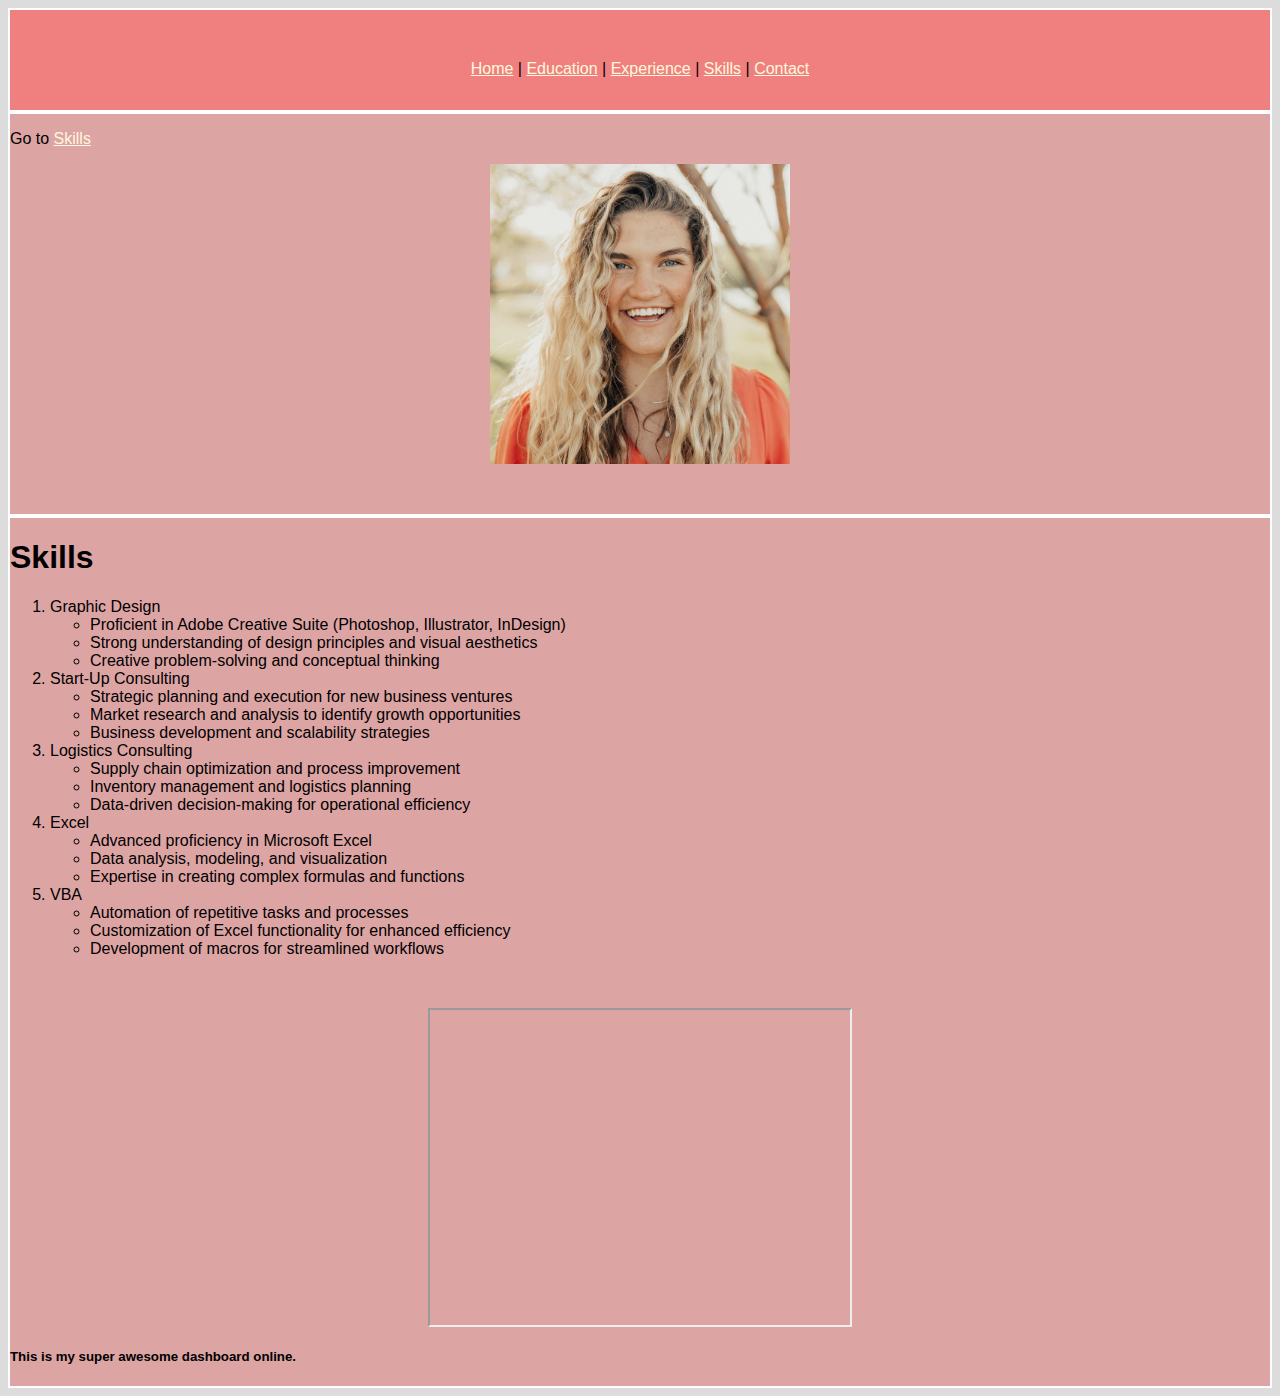
<file: startbootstrap-clean-blog-gh-pages 2/skills.html>
<!DOCTYPE html>
<html lang="en">
<head>
    <meta charset="UTF-8">
    <meta name="viewport" content="width=device-width, initial-scale=1.0">
    <title>Skills</title>
</head>
<meta charset="UTF-8">
<meta name="viewport" content="width=device-width, initial-scale=1.0">
<title>Skills</title>
<link rel= "stylesheet" href="../startbootstrap-clean-blog-gh-pages 2/css/styles2.css">
</head>
<body>
<!-- Top menu -->

<div class="header">
    <p>&nbsp;</p>
<P> <center>  <a href="index.html">Home</a> |
    <a href= "education.html">Education</a> |
    <a href="experience.html">Experience</a> |
    <a href="skills.html">Skills</a> |
    <a href="contact.html">Contact</a> <br> <br> <br> </center></P>

    Go to <a href="#skillss"> Skills </a>
  
 </div>

 <!-- Photo -->
<div class="center common">
    <p>&nbsp;</p>
    <img src="../startbootstrap-clean-blog-gh-pages 2/assets/img/sophiesaylin.jpeg" 
     height="300"  class="center" alt="Sophie Saylin"> 
     <p>&nbsp;</p>
</div>
    
 <!-- Skills -->
     <div class="common">
        
        <p> <h1 id="skillss">Skills </h1>
        <ol> 
            
            <li> Graphic Design </li>
            <ul>
                <li>Proficient in Adobe Creative Suite (Photoshop, Illustrator, InDesign)</li>
                <li>Strong understanding of design principles and visual aesthetics</li>
                <li>Creative problem-solving and conceptual thinking</li>
            </ul>
            
            <li> Start-Up Consulting</li>
            <ul>
                <li>Strategic planning and execution for new business ventures</li>
                <li>Market research and analysis to identify growth opportunities</li>
                <li>Business development and scalability strategies</li>
            </ul>
            
            <li> Logistics Consulting </li>
            <ul>
                <li>Supply chain optimization and process improvement</li>
                <li>Inventory management and logistics planning</li>
                <li>Data-driven decision-making for operational efficiency</li>
            </ul>

            <li>Excel </li>
            <ul>
                <li>Advanced proficiency in Microsoft Excel</li>
                <li>Data analysis, modeling, and visualization</li>
                <li>Expertise in creating complex formulas and functions</li>
            </ul>

            <li>VBA </li>
            <ul>
                <li>Automation of repetitive tasks and processes</li>
                <li>Customization of Excel functionality for enhanced efficiency</li>
                <li>Development of macros for streamlined workflows</li>
            </ul>
        </ol>

        <p>&nbsp;</p> 
    </p>

    <iframe width="420" height="315" class="center"
    src="https://www.youtube.com/embed/tgbNymZ7vqY">
</iframe>

<!-- Tableau -->
    <html>
    <head>
        <title>Tableau Dashboard</title>
    </head>
    <body> 
        <h5>This is my super awesome dashboard online.</h5>
        <div class='tableauPlaceholder' id='viz1702335712460' style='position: relative'><noscript><a href='#'><img 
            alt='Population and Birth Rate (2012) ' src='https:&#47;&#47;public.tableau.com&#47;static&#47;images&#47;Po&#47;PopulationandBirthRate_17023354502980&#47;Population&#47;1_rss.png' 
            style='border: none' /></a></noscript><object class='tableauViz'  style='display:none;'><param name='host_url' value='https%3A%2F%2Fpublic.tableau.com%2F' /> <param name='embed_code_version' 
            value='3' /> <param name='site_root' value='' /><param name='name' value='PopulationandBirthRate_17023354502980&#47;Population' /><param name='tabs' value='no' /><param name='toolbar' value='yes' /><param name='static_image' 
            value='https:&#47;&#47;public.tableau.com&#47;static&#47;images&#47;Po&#47;PopulationandBirthRate_17023354502980&#47;Population&#47;1.png' /> <param name='animate_transition' value='yes' /><param name='display_static_image' 
            value='yes' /><param name='display_spinner' value='yes' /><param name='display_overlay' value='yes' /><param name='display_count' value='yes' /><param name='language' value='en-US' /><param name='filter' 
            value='publish=yes' /></object></div>                <script type='text/javascript'>                    var divElement = document.getElementById('viz1702335712460');                    var vizElement = divElement.getElementsByTagName('object')[0];                    
            vizElement.style.width='100%';vizElement.style.height=(divElement.offsetWidth*0.75)+'px';                    var scriptElement = document.createElement('script');                    scriptElement.src = 'https://public.tableau.com/javascripts/api/viz_v1.js';                    
            vizElement.parentNode.insertBefore(scriptElement, vizElement);                </script>
    </body>
</html>
       





</div>
   

    
</body>
</html>
</file>
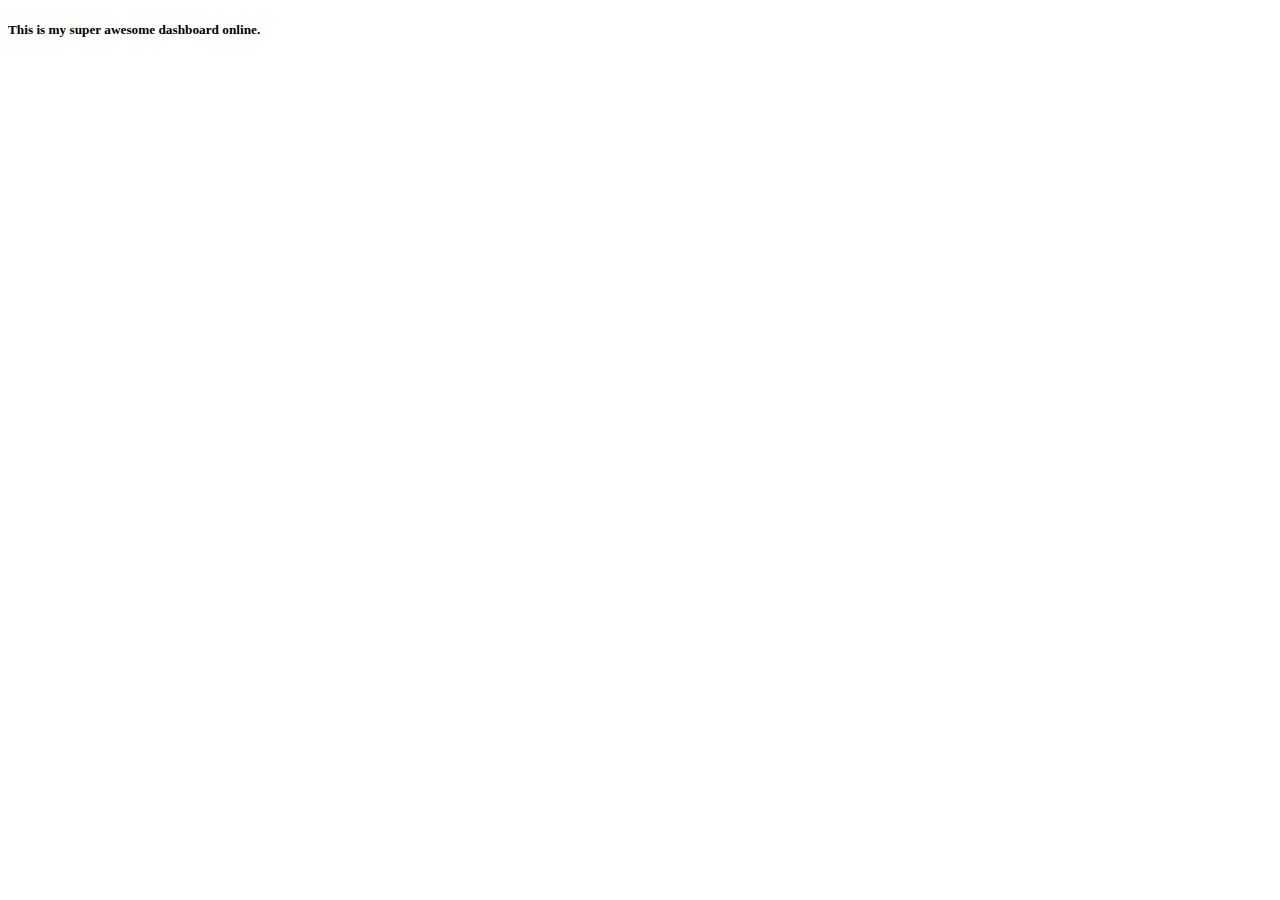
<file: startbootstrap-clean-blog-gh-pages 2/Tableu.html>
<!DOCTYPE html>

<html>
    <head>
        <title>Tableau Dashboard</title>
    </head>
    <body> 
        <h5>This is my super awesome dashboard online.</h5>
        <div class='tableauPlaceholder' id='viz1702335712460' style='position: relative'><noscript><a href='#'><img 
            alt='Population and Birth Rate (2012) ' src='https:&#47;&#47;public.tableau.com&#47;static&#47;images&#47;Po&#47;PopulationandBirthRate_17023354502980&#47;Population&#47;1_rss.png' 
            style='border: none' /></a></noscript><object class='tableauViz'  style='display:none;'><param name='host_url' value='https%3A%2F%2Fpublic.tableau.com%2F' /> <param name='embed_code_version' 
            value='3' /> <param name='site_root' value='' /><param name='name' value='PopulationandBirthRate_17023354502980&#47;Population' /><param name='tabs' value='no' /><param name='toolbar' value='yes' /><param name='static_image' 
            value='https:&#47;&#47;public.tableau.com&#47;static&#47;images&#47;Po&#47;PopulationandBirthRate_17023354502980&#47;Population&#47;1.png' /> <param name='animate_transition' value='yes' /><param name='display_static_image' 
            value='yes' /><param name='display_spinner' value='yes' /><param name='display_overlay' value='yes' /><param name='display_count' value='yes' /><param name='language' value='en-US' /><param name='filter' 
            value='publish=yes' /></object></div>                <script type='text/javascript'>                    var divElement = document.getElementById('viz1702335712460');                    var vizElement = divElement.getElementsByTagName('object')[0];                    
            vizElement.style.width='100%';vizElement.style.height=(divElement.offsetWidth*0.75)+'px';                    var scriptElement = document.createElement('script');                    scriptElement.src = 'https://public.tableau.com/javascripts/api/viz_v1.js';                    
            vizElement.parentNode.insertBefore(scriptElement, vizElement);                </script>
    </body>
</html>
</file>
<file: startbootstrap-clean-blog-gh-pages 2/css/styles2.css>
body {
    background-color: gainsboro;
    font-family: Verdana, Geneva, Tahoma, sans-serif;
    color: black;
    border: 500px;


    .title{font-size: medium; }

}

a {
    color:cornsilk
}
.common{
    background-color: #dda4a4;

    border: 2px solid white;
}

.center {
    display: block;
    margin-left: auto;
    margin-right: auto;
    align-items: center;
}



.header{
    
    top: 5px;
    left: 5px;
    right: 2px;
    height: 100px;
    border: 2px solid white;
    background-color: lightcoral;
}
</file>
